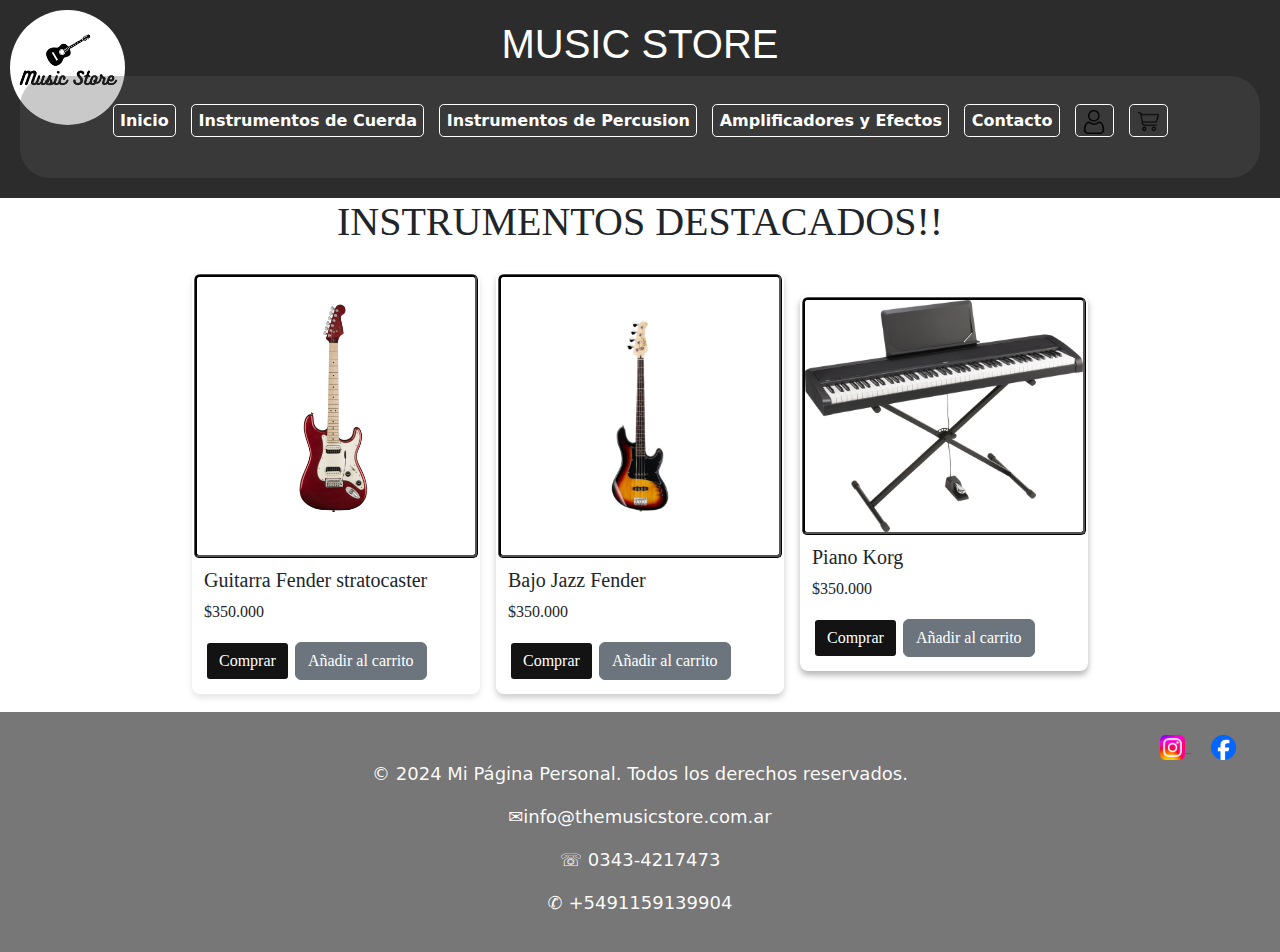
<file: index.html>
<!DOCTYPE html>
<html lang="en">

<head>
  <meta charset="UTF-8">
  <meta name="viewport" content="width=device-width, initial-scale=1.0">
  <title>Music Store</title>
  <link rel="stylesheet" href="./css/estilo.css">
  <link href="https://cdn.jsdelivr.net/npm/bootstrap@5.3.3/dist/css/bootstrap.min.css" rel="stylesheet"
    integrity="sha384-QWTKZyjpPEjISv5WaRU9OFeRpok6YctnYmDr5pNlyT2bRjXh0JMhjY6hW+ALEwIH" crossorigin="anonymous" />
    <link rel="icon" href="./iconos contacto-carrito-usuario/musica.png" type="image/x-icon">

</head>

<body>
  <header>
    <img src="./imagenes/icono-principal.png" alt="Logo" class="logo" />
    <h1 class="Nombre_tienda">MUSIC STORE</h1>
    <nav class="navbar navbar-expand-lg">
      <div class="container-fluid">
        <a class="navbar-brand" href="#"></a>
        <button class="navbar-toggler" type="button" data-bs-toggle="collapse" data-bs-target="#navbarNavAltMarkup"
          aria-controls="navbarNavAltMarkup" aria-expanded="false" aria-label="Toggle navigation">
          <span class="navbar-toggler-icon"></span>
        </button>
        <div class="collapse navbar-collapse" id="navbarNavAltMarkup">
          <ul class="hover">
            <li class="hover_li"><a href="#">Inicio</a></li>
            <li class="hover_li">
              <a href="./Pages/intrumentos-cuerda.html">Instrumentos de Cuerda</a>
            </li>
            <li class="hover_li">
              <a href="./Pages/intrumentos-percusion.html">Instrumentos de Percusion</a>
            </li>
            <li class="hover_li">
              <a href="./Pages/pedales-amplificadores.html">Amplificadores y Efectos</a>
            </li>
            <li class="hover_li"><a href="./Pages/Contacto.html">Contacto</a></li>
            <li class=><a href="/404.html"><i class="fas fa-shopping-cart"><img src="./iconos contacto-carrito-usuario/usuario.png" height="24px" alt=""></i></a></li>
            <li class="hover_li"><a href="/404.html"><i class="carrito_compras"><img src="./iconos contacto-carrito-usuario/carrito.png" height="25px"alt=""></i></a></li>
          </ul>
        </div>
      </div>
    </nav>
  </header>
  <main>
    <h1 class="titulo_destacados">INSTRUMENTOS DESTACADOS!!</h1>    
    <section>
      <div class="card" style="width: 18rem">
        <img src="./imagenes/Instrumentos destacados/guitarra-fender.png" class="guitarra-fender img-art"
          alt="guitarra-fender" />
        <div class="card-body">
          <h5 class="card-title">Guitarra Fender stratocaster</h5>
          <p class="card-text">$350.000</p>
          <a href="#" class="btn btn-primary">Comprar</a>
          <a href="#" class="btn btn-secondary">Añadir al carrito</a>
        </div>
      </div>
      <div class="card" style="width: 18rem">
        <div class="imagenes">
          <img src="./imagenes/Instrumentos destacados/bajo-fender.png" class="bajo-fender" alt="bajo-fender" />
        </div>
        <div class="card-body">
          <h5 class="card-title">Bajo Jazz Fender</h5>
          <p class="card-text">$350.000</p>
          <a href="#" class="btn btn-primary">Comprar</a>
          <a href="#" class="btn btn-secondary">Añadir al carrito</a>
        </div>
      </div>
      <div class="card" style="width: 18rem">
        <div class="imagenes">
          <img src="./imagenes/Instrumentos destacados/piano-korg.png" class="piano-korg img-art" alt="piano-korg" />
        </div>
        <div class="card-body" flex>
          <h5 class="card-title">Piano Korg</h5>
          <p class="card-text">$350.000</p>
          <a href="#" class="btn btn-primary">Comprar</a>
          <a href="#" class="btn btn-secondary">Añadir al carrito</a>
        </div>
      </div>
    </section>
  </main>
  <footer>
    <a href="https://www.instagram.com/the_musicstore/?hl=es" class="contact_logos" target="_blank">
      <img src="./iconos contacto-carrito-usuario/Instagram_logo_2022.svg.png" alt="Instagram_logo" height="25px">
    </a>
    <a href="https://www.facebook.com/tmsargentina" class="contact_logos" target="_blank">
      <img src="./iconos contacto-carrito-usuario/2023_Facebook_icon.svg.png" alt="facebook_logo" height="25px">
    </a>
    <p>© 2024 Mi Página Personal. Todos los derechos reservados.</p>
    <p>✉info@themusicstore.com.ar</p>
    <p>☏ 0343-4217473</p>
    <p>✆ +5491159139904</p>
  </footer>
  <script src="https://cdn.jsdelivr.net/npm/bootstrap@5.3.3/dist/js/bootstrap.bundle.min.js"
    integrity="sha384-YvpcrYf0tY3lHB60NNkmXc5s9fDVZLESaAA55NDzOxhy9GkcIdslK1eN7N6jIeHz"
    crossorigin="anonymous"></script>
  </div>
</body>

</html>
</file>
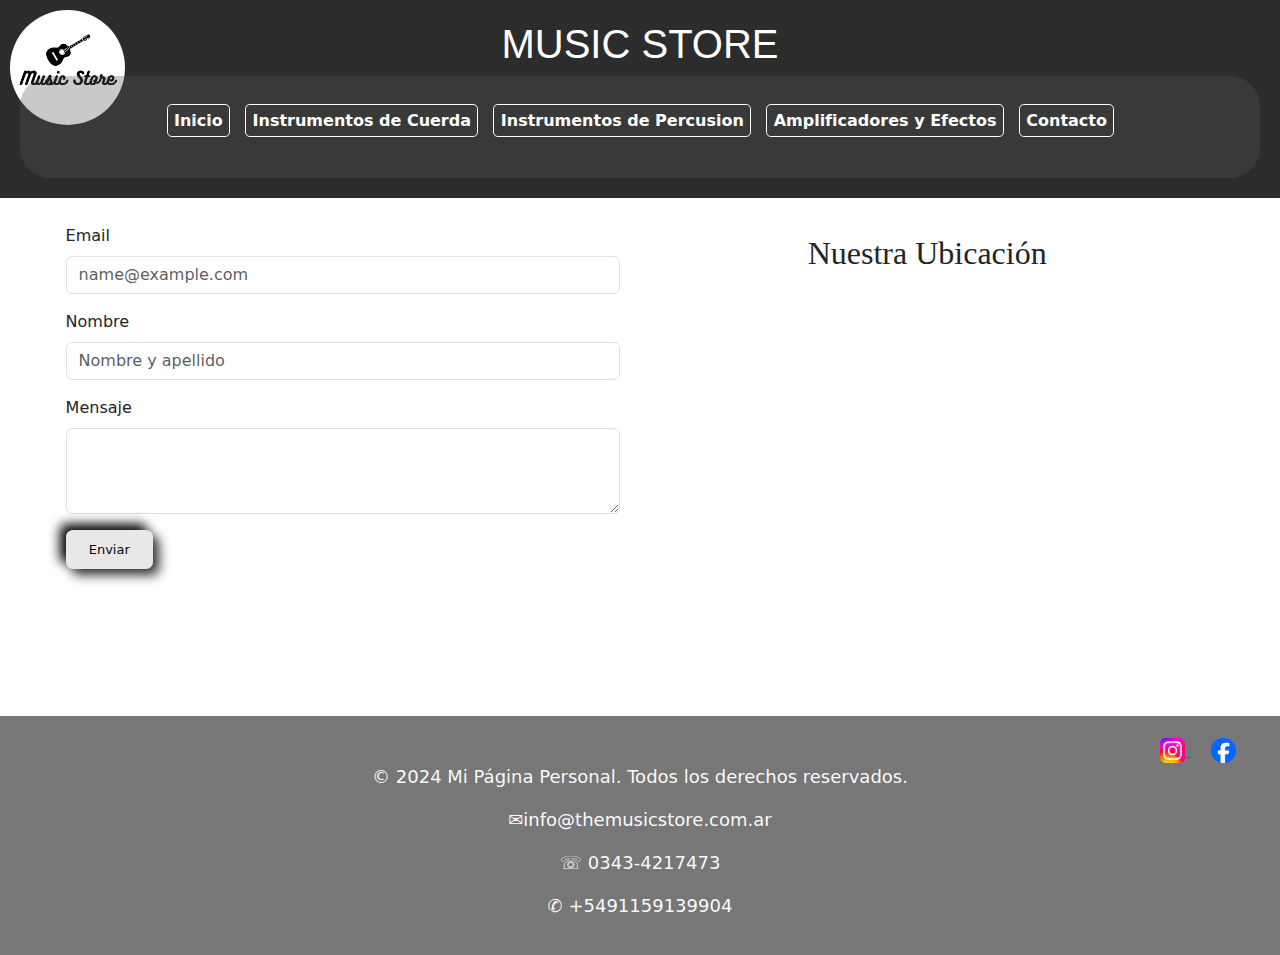
<file: Pages/Contacto.html>
<!DOCTYPE html>
<html lang="es">

<head>
    <meta charset="UTF-8">
    <meta name="viewport" content="width=device-width, initial-scale=1.0">
    <title>Music Store</title>
    <link rel="stylesheet" href="../css/estilo.css">
    <link href="https://cdn.jsdelivr.net/npm/bootstrap@5.3.3/dist/css/bootstrap.min.css" rel="stylesheet"
        integrity="sha384-QWTKZyjpPEjISv5WaRU9OFeRpok6YctnYmDr5pNlyT2bRjXh0JMhjY6hW+ALEwIH" crossorigin="anonymous" />
        <link rel="icon" href="../iconos contacto-carrito-usuario/musica.png" type="image/x-icon">
</head>

<body>
    <header>
        <img src="../imagenes/icono-principal.png" alt="Logo" class="logo">
        <h1 class="Nombre_tienda">MUSIC STORE</h1>
        <nav class="navbar navbar-expand-lg">
            <div class="container-fluid">
              <a class="navbar-brand" href="#"></a>
              <button class="navbar-toggler" type="button" data-bs-toggle="collapse" data-bs-target="#navbarNavAltMarkup"
                aria-controls="navbarNavAltMarkup" aria-expanded="false" aria-label="Toggle navigation">
                <span class="navbar-toggler-icon"></span>
              </button>
              <div class="collapse navbar-collapse" id="navbarNavAltMarkup">
                <ul class="hover">
                  <li class="hover_li"><a href="../index.html">Inicio</a></li>
                  <li class="hover_li">
                    <a href="./intrumentos-cuerda.html">Instrumentos de Cuerda</a>
                  </li>
                  <li class="hover_li">
                    <a href="./intrumentos-percusion.html">Instrumentos de Percusion</a>
                  </li>
                  <li class="hover_li">
                    <a href="./pedales-amplificadores.html">Amplificadores y Efectos</a>
                  </li>
                  <li class="hover_li"><a href="#">Contacto</a></li>
                </ul>
              </div>
            </div>
          </nav>
    </header>
    <div class="container_contacto">
        <div class="contact">
            <div class="mb-3">
                <label for="exampleFormControlInput1" class="form-label">Email</label>
                <input type="email" class="form-control" id="exampleFormControlInput1" placeholder="name@example.com"
                    required>
            </div>
            <div class="mb-3">
                <label for="Nombre" class="form-label">Nombre</label>
                <input type="text" class="form-control" id="exampleFormControlInput1" placeholder="Nombre y apellido"
                    required>
            </div>
            <div class="mb-3">
                <label for="exampleFormControlTextarea1" class="form-label">Mensaje</label>
                <textarea class="form-control" id="exampleFormControlTextarea1" rows="3" required></textarea>
            </div>
            <div>
              <button>Enviar</button>  
            </div>
        </div>

        <section class="div-map">
            <h2>Nuestra Ubicación</h2>
            <iframe
                src="https://www.google.com/maps/embed?pb=!1m14!1m8!1m3!1d3560.277743230878!2d-65.207089!3d-26.831117!3m2!1i1024!2i768!4f13.1!3m3!1m2!1s0x94225c11bda99507%3A0x9d87bdefdccf838f!2sPaseo%20Buenos%20Aires%2C%20Buenos%20Aires%2039%2C%20T4000%20San%20Miguel%20de%20Tucum%C3%A1n%2C%20Tucum%C3%A1n%2C%20Argentina!5e0!3m2!1ses!2sus!4v1728086692666!5m2!1ses!2sus"
                width="100%" height="400" style="border:0;" allowfullscreen="" loading="lazy"
                referrerpolicy="no-referrer-when-downgrade">
            </iframe>
        </section>
    </div>

    <footer>
        <a href="https://www.instagram.com/the_musicstore/?hl=es" class="contact_logos" target="_blank">
            <img src="../iconos contacto-carrito-usuario/Instagram_logo_2022.svg.png" alt="Instagram_logo" height="25px">
          </a>
          <a href="https://www.facebook.com/tmsargentina" class="contact_logos" target="_blank">
            <img src="../iconos contacto-carrito-usuario/2023_Facebook_icon.svg.png" alt="facebook_logo" height="25px">
        </a>
        <p>© 2024 Mi Página Personal. Todos los derechos reservados.</p>
        <p>✉info@themusicstore.com.ar</p>
        <p>☏ 0343-4217473</p>
        <p>✆ +5491159139904</p>
    </footer>
    <script src="https://cdn.jsdelivr.net/npm/bootstrap@5.3.3/dist/js/bootstrap.bundle.min.js"
        integrity="sha384-YvpcrYf0tY3lHB60NNkmXc5s9fDVZLESaAA55NDzOxhy9GkcIdslK1eN7N6jIeHz"
        crossorigin="anonymous"></script>
</body>

</html>
</file>
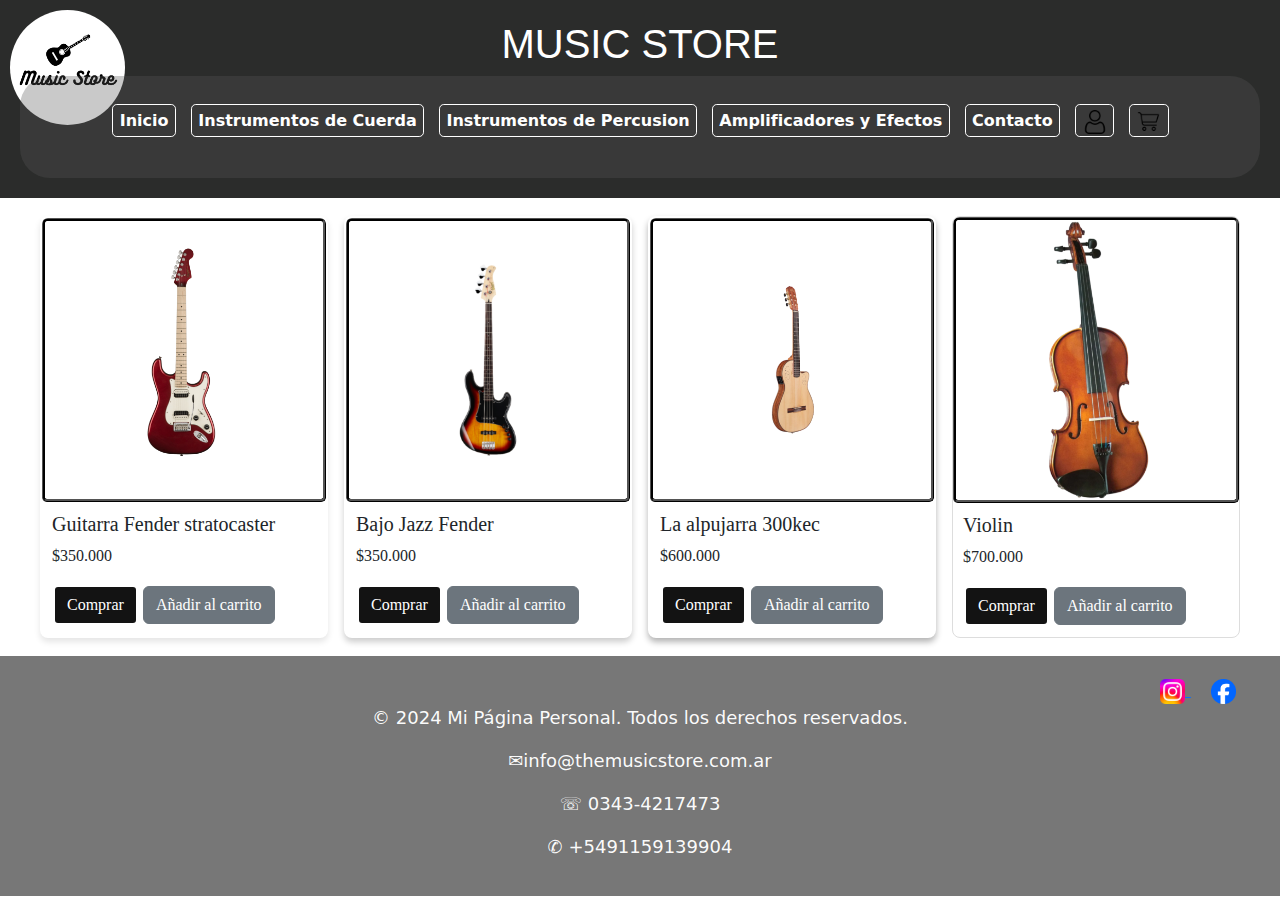
<file: Pages/intrumentos-cuerda.html>
<!DOCTYPE html>
<html lang="es">

<head>
  <meta charset="UTF-8">
  <meta name="viewport" content="width=device-width, initial-scale=1.0">
  <title>Music Store</title>
  <link rel="stylesheet" href="../css/estilo.css">
  <link href="https://cdn.jsdelivr.net/npm/bootstrap@5.3.3/dist/css/bootstrap.min.css" rel="stylesheet"
    integrity="sha384-QWTKZyjpPEjISv5WaRU9OFeRpok6YctnYmDr5pNlyT2bRjXh0JMhjY6hW+ALEwIH" crossorigin="anonymous">
    <link rel="icon" href="../iconos contacto-carrito-usuario/musica.png" type="image/x-icon">
</head>

<body>
  <header>
    <img src="../imagenes/icono-principal.png" alt="Logo" class="logo">
    <h1 class="Nombre_tienda">MUSIC STORE</h1>
    <nav class="navbar navbar-expand-lg">
      <div class="container-fluid">
        <a class="navbar-brand" href="#"></a>
        <button class="navbar-toggler" type="button" data-bs-toggle="collapse" data-bs-target="#navbarNavAltMarkup"
          aria-controls="navbarNavAltMarkup" aria-expanded="false" aria-label="Toggle navigation">
          <span class="navbar-toggler-icon"></span>
        </button>
        <div class="collapse navbar-collapse" id="navbarNavAltMarkup">
          <ul class="hover">
            <li class="hover_li"><a href="../index.html">Inicio</a></li>
            <li class="hover_li">
              <a href="#">Instrumentos de Cuerda</a>
            </li>
            <li class="hover_li">
              <a href="./intrumentos-percusion.html">Instrumentos de Percusion</a>
            </li>
            <li class="hover_li">
              <a href="./pedales-amplificadores.html">Amplificadores y Efectos</a>
            </li>
            <li class="hover_li"><a href="./Contacto.html">Contacto</a></li>
            <li class="hover_li"><a href="/404.html"><i class="fas fa-shopping-cart"><img src="../iconos contacto-carrito-usuario/usuario.png" height="24px" alt=""></i></a></li>
            <li class="hover_li"><a href="/404.html"><i class="carrito_compras"><img src="../iconos contacto-carrito-usuario/carrito.png" height="25px"alt=""></i></a></li>
          </ul>
        </div>
      </div>
    </nav>
  </header>
  <section>
    <div class="card" style="width: 18rem;">
      <img src="../imagenes/Instrumentos destacados/guitarra-fender.png" class="guitarra-fender" alt="guitarra-fender">
      <div class="card-body">
        <h5 class="card-title">Guitarra Fender stratocaster</h5>
        <p class="card-text">$350.000</p>
        <a href="#" class="btn btn-primary">Comprar</a>
        <a href="#" class="btn btn-secondary">Añadir al carrito</a>
      </div>
    </div>
    <div class="card" style="width: 18rem;">
      <img src="../imagenes/Instrumentos destacados/bajo-fender.png" class="bajo-fender" alt="bajo-fender">
      <div class="card-body">
        <h5 class="card-title">Bajo Jazz Fender</h5>
        <p class="card-text">$350.000</p>
        <a href="#" class="btn btn-primary">Comprar</a>
        <a href="#" class="btn btn-secondary">Añadir al carrito</a>
      </div>
    </div>
    <div class="card" style="width: 18rem;">
      <img src="../imagenes/instrumentos de cuerda/guitarra-la-alpujarra.png" class="guitarra-la-alpujarra" alt="guitarra-la-alpujarra">
      <div class="card-body">
        <h5 class="card-title">La alpujarra 300kec</h5>
        <p class="card-text">$600.000</p>
        <a href="#" class="btn btn-primary">Comprar</a>
        <a href="#" class="btn btn-secondary">Añadir al carrito</a>
      </div>
    </div>
    <div class="card" style="width: 18rem;">
      <img src="../imagenes/instrumentos de cuerda/violin.png" class="violin" alt="violin">
      <div class="card-body">
        <h5 class="card-title">Violin</h5>
        <p class="card-text">$700.000</p>
        <a href="#" class="btn btn-primary">Comprar</a>
        <a href="#" class="btn btn-secondary">Añadir al carrito</a>
      </div>
    </div>
  </section>
  <footer>
    <a href="https://www.instagram.com/the_musicstore/?hl=es" class="contact_logos" target="_blank">
      <img src="../iconos contacto-carrito-usuario/Instagram_logo_2022.svg.png" alt="Instagram_logo" height="25px">
    </a>
    <a href="https://www.facebook.com/tmsargentina" class="contact_logos" target="_blank">
      <img src="../iconos contacto-carrito-usuario/2023_Facebook_icon.svg.png" alt="facebook_logo" height="25px">
    </a>
    <p>© 2024 Mi Página Personal. Todos los derechos reservados.</p>
    <p>✉info@themusicstore.com.ar</p>
    <p>☏ 0343-4217473</p>
    <p>✆ +5491159139904</p>
  </footer>
  <script src="https://cdn.jsdelivr.net/npm/bootstrap@5.3.3/dist/js/bootstrap.bundle.min.js"
    integrity="sha384-YvpcrYf0tY3lHB60NNkmXc5s9fDVZLESaAA55NDzOxhy9GkcIdslK1eN7N6jIeHz"
    crossorigin="anonymous"></script>
</body>

</html>
</file>
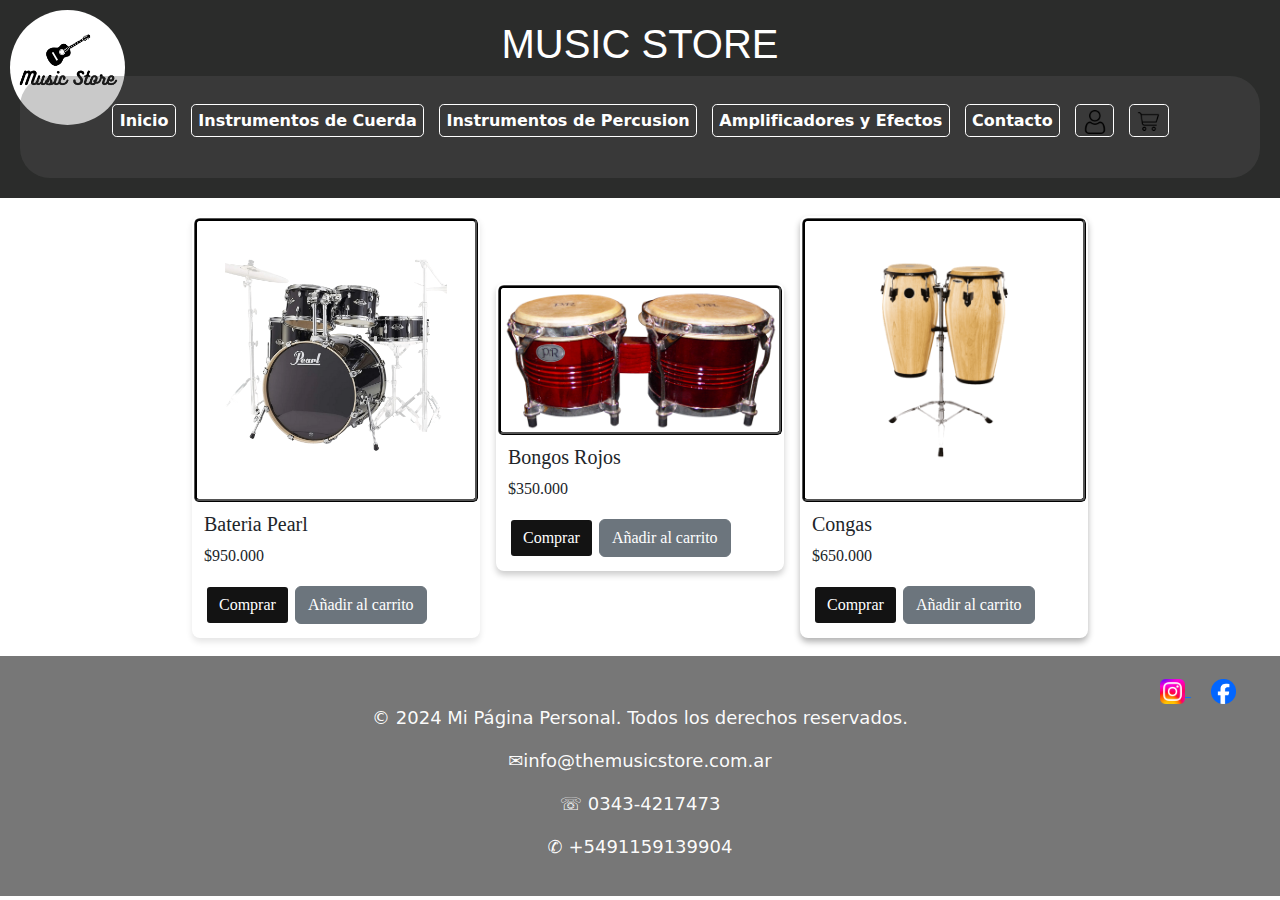
<file: Pages/intrumentos-percusion.html>
<!DOCTYPE html>
<html lang="es">

<head>
  <meta charset="UTF-8">
  <meta name="viewport" content="width=device-width, initial-scale=1.0">
  <title>Music Store</title>
  <link rel="stylesheet" href="../css/estilo.css">
  <link href="https://cdn.jsdelivr.net/npm/bootstrap@5.3.3/dist/css/bootstrap.min.css" rel="stylesheet"
    integrity="sha384-QWTKZyjpPEjISv5WaRU9OFeRpok6YctnYmDr5pNlyT2bRjXh0JMhjY6hW+ALEwIH" crossorigin="anonymous">
    <link rel="icon" href="../iconos contacto-carrito-usuario/musica.png" type="image/x-icon">
</head>

<body>
  <header>
    <img src="../imagenes/icono-principal.png" alt="Logo" class="logo">
    <h1 class="Nombre_tienda">MUSIC STORE</h1>
    <nav class="navbar navbar-expand-lg">
      <div class="container-fluid">
        <a class="navbar-brand" href="#"></a>
        <button class="navbar-toggler" type="button" data-bs-toggle="collapse" data-bs-target="#navbarNavAltMarkup"
          aria-controls="navbarNavAltMarkup" aria-expanded="false" aria-label="Toggle navigation">
          <span class="navbar-toggler-icon"></span>
        </button>
        <div class="collapse navbar-collapse" id="navbarNavAltMarkup">
          <ul class="hover">
            <li class="hover_li"><a href="../index.html">Inicio</a></li>
            <li class="hover_li">
              <a href="./intrumentos-cuerda.html">Instrumentos de Cuerda</a>
            </li>
            <li class="hover_li">
              <a href="#">Instrumentos de Percusion</a>
            </li>
            <li class="hover_li">
              <a href="./pedales-amplificadores.html">Amplificadores y Efectos</a>
            </li>
            <li class="hover_li"><a href="./Contacto.html">Contacto</a></li>
            <li class="hover_li"><a href="/404.html"><i class="fas fa-shopping-cart"><img src="../iconos contacto-carrito-usuario/usuario.png" height="24px" alt=""></i></a></li>
            <li class="hover_li"><a href="/404.html"><i class="carrito_compras"><img src="../iconos contacto-carrito-usuario/carrito.png" height="25px"alt=""></i></a></li>
          </ul>
        </div>
      </div>
    </nav>
  </header>
  <section>
    <div class="card" style="width: 18rem;">
      <img src="../imagenes/instrumentos de Percusion/bateria-pearl.png" class="baterias" alt="bateria-pearl">
      <div class="card-body">
        <h5 class="card-title">Bateria Pearl</h5>
        <p class="card-text">$950.000</p>
        <a href="#" class="btn btn-primary">Comprar</a>
        <a href="#" class="btn btn-secondary">Añadir al carrito</a>
      </div>
    </div>
    <div class="card" style="width: 18rem;">
        <img src="../imagenes/instrumentos de Percusion/bongos.png" class="Percusion" alt="bongos" />
      <div class="card-body">
        <h5 class="card-title">Bongos Rojos</h5>
        <p class="card-text">$350.000</p>
        <a href="#" class="btn btn-primary">Comprar</a>
        <a href="#" class="btn btn-secondary">Añadir al carrito</a>
      </div>
    </div>
    <div class="card" style="width: 18rem;">
      <img src="../imagenes/instrumentos de Percusion/Congas.png" class="congas" alt="congas">
      <div class="card-body">
        <h5 class="card-title">Congas</h5>
        <p class="card-text">$650.000</p>
        <a href="#" class="btn btn-primary">Comprar</a>
        <a href="#" class="btn btn-secondary">Añadir al carrito</a>
      </div>
    </div>
  </section>
  <footer>
    <a href="https://www.instagram.com/the_musicstore/?hl=es" class="contact_logos" target="_blank">
      <img src="../iconos contacto-carrito-usuario/Instagram_logo_2022.svg.png" alt="Instagram_logo" height="25px">
    </a>
    <a href="https://www.facebook.com/tmsargentina" class="contact_logos" target="_blank">
      <img src="../iconos contacto-carrito-usuario/2023_Facebook_icon.svg.png" alt="facebook_logo" height="25px">
    </a>
    <p>© 2024 Mi Página Personal. Todos los derechos reservados.</p>
    <p>✉info@themusicstore.com.ar</p>
    <p>☏ 0343-4217473</p>
    <p>✆ +5491159139904</p>
  </footer>
  <script src="https://cdn.jsdelivr.net/npm/bootstrap@5.3.3/dist/js/bootstrap.bundle.min.js"
    integrity="sha384-YvpcrYf0tY3lHB60NNkmXc5s9fDVZLESaAA55NDzOxhy9GkcIdslK1eN7N6jIeHz"
    crossorigin="anonymous"></script>
</body>

</html>
</file>
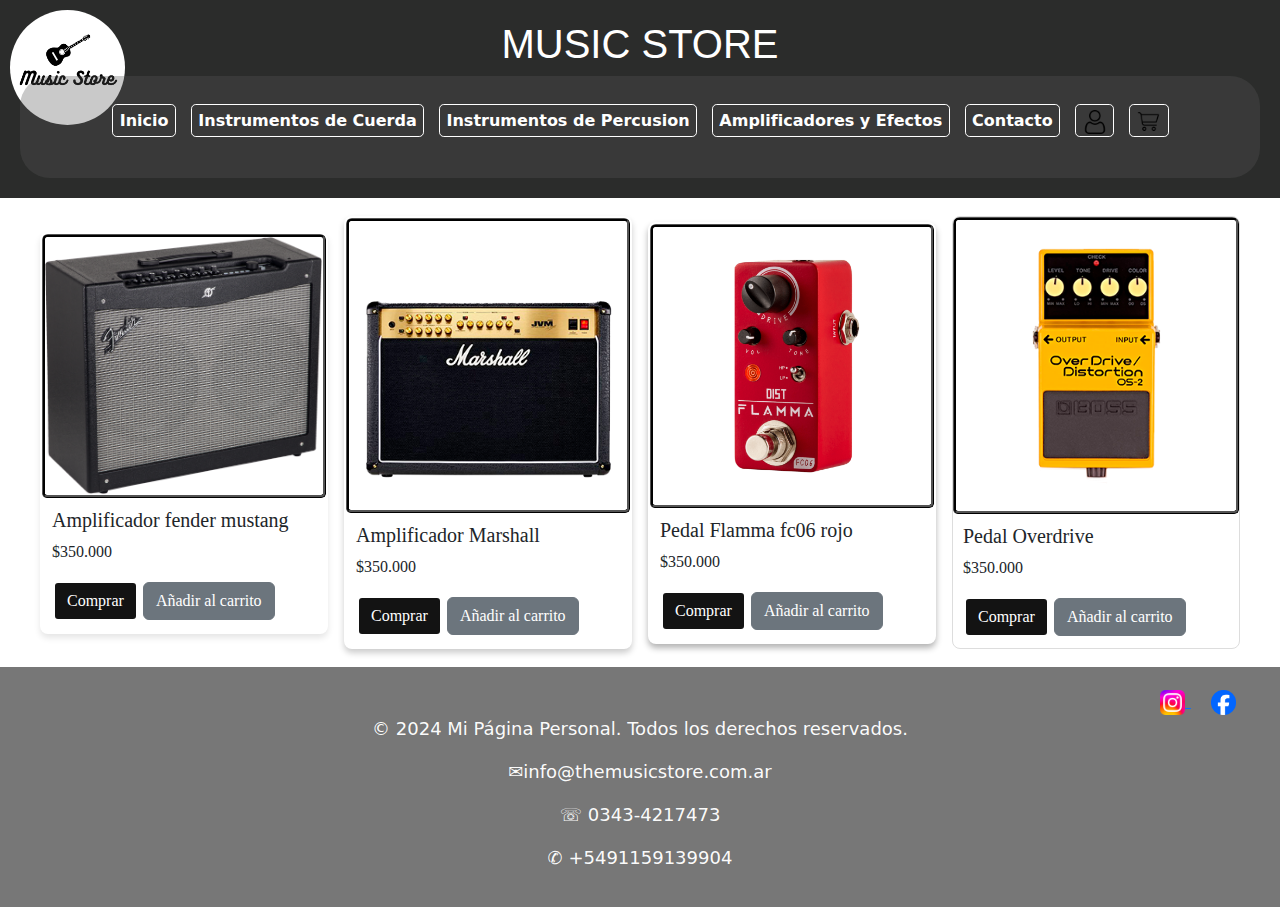
<file: Pages/pedales-amplificadores.html>
<!DOCTYPE html>
<html lang="es">

<head>
  <meta charset="UTF-8">
  <meta name="viewport" content="width=device-width, initial-scale=1.0">
  <title>Music Store</title>
  <link rel="stylesheet" href="../css/estilo.css">
  <link href="https://cdn.jsdelivr.net/npm/bootstrap@5.3.3/dist/css/bootstrap.min.css" rel="stylesheet"
    integrity="sha384-QWTKZyjpPEjISv5WaRU9OFeRpok6YctnYmDr5pNlyT2bRjXh0JMhjY6hW+ALEwIH" crossorigin="anonymous">
    <link rel="icon" href="../iconos contacto-carrito-usuario/musica.png" type="image/x-icon">

</head>

<body>
  <header>
    <img src="../imagenes/icono-principal.png" alt="Logo" class="logo">
    <h1 class="Nombre_tienda">MUSIC STORE</h1>
    <nav class="navbar navbar-expand-lg">
      <div class="container-fluid">
        <a class="navbar-brand" href="#"></a>
        <button class="navbar-toggler" type="button" data-bs-toggle="collapse" data-bs-target="#navbarNavAltMarkup"
          aria-controls="navbarNavAltMarkup" aria-expanded="false" aria-label="Toggle navigation">
          <span class="navbar-toggler-icon"></span>
        </button>
        <div class="collapse navbar-collapse" id="navbarNavAltMarkup">
          <ul class="hover">
            <li class="hover_li"><a href="../index.html">Inicio</a></li>
            <li class="hover_li">
              <a href="./intrumentos-cuerda.html">Instrumentos de Cuerda</a>
            </li>
            <li class="hover_li">
              <a href="./intrumentos-percusion.html">Instrumentos de Percusion</a>
            </li>
            <li class="hover_li">
              <a href="#">Amplificadores y Efectos</a>
            </li>
            <li class="hover_li"><a href="./Contacto.html">Contacto</a></li>
            <li class="hover_li"><a href="/404.html"><i class="fas fa-shopping-cart"><img src="../iconos contacto-carrito-usuario/usuario.png" height="24px" alt=""></i></a></li>
            <li class="hover_li"><a href="/404.html"><i class="carrito_compras"><img src="../iconos contacto-carrito-usuario/carrito.png" height="25px"alt=""></i></a></li>
          </ul>
        </div>
      </div>
    </nav>
  </header>
  <section>
    <div class="card" style="width: 18rem;">
      <img src="../imagenes/amplis y pedales de efectos/amplificador_fender_mustang.png" class="amplificadores" alt="amplificador_fender_mustang">
      <div class="card-body">
        <h5 class="card-title">Amplificador fender mustang</h5>
        <p class="card-text">$350.000</p>
        <a href="#" class="btn btn-primary">Comprar</a>
        <a href="#" class="btn btn-secondary">Añadir al carrito</a>
      </div>
    </div>
    <div class="card" style="width: 18rem;">
      <img src="../imagenes/amplis y pedales de efectos/amplificador_marshall.png" class="amplificadores" alt="amplificador_marshall">
      <div class="card-body">
        <h5 class="card-title">Amplificador Marshall</h5>
        <p class="card-text">$350.000</p>
        <a href="#" class="btn btn-primary">Comprar</a>
        <a href="#" class="btn btn-secondary">Añadir al carrito</a>
      </div>
    </div>
    <div class="card" style="width: 18rem;">
      <img src="../imagenes/amplis y pedales de efectos/Flamma_fc06_rojo.png" class="Pedales_efectos" alt="Pedal Flamma_fc06_rojo">
      <div class="card-body">
        <h5 class="card-title">Pedal Flamma fc06 rojo</h5>
        <p class="card-text">$350.000</p>
        <a href="#" class="btn btn-primary">Comprar</a>
        <a href="#" class="btn btn-secondary">Añadir al carrito</a>
      </div>
    </div>
    <div class="card" style="width: 18rem;">
      <img src="../imagenes/amplis y pedales de efectos/overdrive_amarillo.png" class="Pedales_efectos" alt="pedal overdrive_amarillo">
      <div class="card-body">
        <h5 class="card-title">Pedal Overdrive</h5>
        <p class="card-text">$350.000</p>
        <a href="#" class="btn btn-primary">Comprar</a>
        <a href="#" class="btn btn-secondary">Añadir al carrito</a>
      </div>
    </div>
  </section>
  <footer>
    <a href="https://www.instagram.com/the_musicstore/?hl=es" class="contact_logos" target="_blank">
      <img src="../iconos contacto-carrito-usuario/Instagram_logo_2022.svg.png" alt="Instagram_logo" height="25px">
    </a>
    <a href="https://www.facebook.com/tmsargentina" class="contact_logos" target="_blank">
      <img src="../iconos contacto-carrito-usuario/2023_Facebook_icon.svg.png" alt="facebook_logo" height="25px">
    </a>
    <p>© 2024 Mi Página Personal. Todos los derechos reservados.</p>
    <p>✉info@themusicstore.com.ar</p>
    <p>☏ 0343-4217473</p>
    <p>✆ +5491159139904</p>
  </footer>
  <script src="https://cdn.jsdelivr.net/npm/bootstrap@5.3.3/dist/js/bootstrap.bundle.min.js"
    integrity="sha384-YvpcrYf0tY3lHB60NNkmXc5s9fDVZLESaAA55NDzOxhy9GkcIdslK1eN7N6jIeHz"
    crossorigin="anonymous"></script>
</body>

</html>
</file>
<file: css/estilo.css>
@charset "UTF-8";
/* Ajustes generales */
* {
  margin: 0;
  padding: 0;
  box-sizing: border-box;
}

/* Aplicando un bucle para asignar colores desde un map */
header {
  background-color: #2b2c2b;
}

footer {
  background-color: rgba(116, 116, 116, 0.9803921569);
}

nav {
  background-color: rgba(87, 87, 87, 0.3215686275);
}

/* Ajustes de grid para la estructura general */
.container {
  display: grid;
  grid-template-areas: "header main footer";
  grid-template-columns: 1fr;
  grid-template-rows: auto 1fr auto;
  height: 100vh;
}

/* Estilos del header */
header {
  grid-area: header;
  color: #ffffff;
  text-align: center;
  padding: 20px;
  font-size: 20px;
  position: relative;
}

header .logo {
  position: absolute;
  top: 10px;
  left: 10px;
  max-width: 115px;
  border-radius: 50%;
}

header .Nombre_tienda {
  font-family: "Franklin Gothic Medium", "Arial Narrow", Arial, sans-serif;
}

/* Menú de navegación */
nav {
  border-radius: 30px;
}

nav .navbar-collapse {
  display: flex;
  justify-content: center;
  align-items: center;
}

nav .navbar-toggler {
  background-color: #2b2c2b !important;
  border-color: #ffffff !important;
}

nav .navbar-toggler:hover {
  background-color: #121212;
  border-color: white;
}

nav .navbar-toggler .navbar-toggler-icon {
  background-image: url("data:image/svg+xml,%3Csvg xmlns='http://www.w3.org/2000/svg' viewBox='0 0 30 30'%3E%3Cpath stroke='%23FFFFFF' stroke-width='2' d='M4 7h22M4 15h22M4 23h22'/%3E%3C/svg%3E") !important;
}

nav ul {
  list-style: none;
  padding: 20px;
  display: flex;
  justify-content: center;
  align-items: center;
}

nav ul li {
  margin-right: 15px;
}

nav ul li a {
  color: #cecece;
  text-decoration: none;
  border-radius: 20px;
  padding: 5px 10px;
  font-size: 16px;
  width: 10em;
  position: relative;
  height: 3.5em;
  border: 1px ridge #ffffff;
  padding: 0.4rem;
  outline: none;
  background-color: transparent;
  color: white;
  transition: 1s;
  border-radius: 0.3rem;
  font-size: 16px;
  font-weight: bold;
  cursor: pointer;
}

nav ul li a::after, nav ul li a::before {
  content: "";
  position: absolute;
  width: 95%;
  height: 40%;
  background-color: #212121;
  transition: 0.5s;
  transform-origin: center;
}

nav ul li a::after {
  top: -10px;
  left: 3%;
  background-color: transparent;
}

nav ul li a::before {
  top: 80%;
  left: 3%;
  background-color: transparent;
}

nav ul li a:hover::before, nav ul li a:hover::after {
  transform: scale(0);
}

nav ul li a:hover {
  box-shadow: inset 0px 0px 25px #666666;
}

nav ul li.hover_li:hover a {
  background-color: #ffffff;
  color: #2b2c2b;
}

/* Estilos del main */
h1 {
  background-color: rgba(128, 128, 128, 0);
}

.titulo_destacados {
  font-family: fantasy;
  text-align: center;
}

section {
  display: flex;
  flex-wrap: wrap;
  padding: 10px;
  display: flex;
  justify-content: center;
  align-items: center;
  font-family: "Times New Roman", Times, serif;
  background-color: rgba(128, 128, 128, 0);
  /* Bucle para generar diferentes estilos de tarjetas */
}

section .card:nth-child(1) {
  border: 2px solid rgba(154, 154, 154, 0);
  box-shadow: 0px 4px 6px rgba(0, 0, 0, 0.1);
}

section .card:nth-child(2) {
  border: 2px solid rgba(179, 179, 179, 0);
  box-shadow: 0px 4px 6px rgba(0, 0, 0, 0.2);
}

section .card:nth-child(3) {
  border: 2px solid rgba(205, 205, 205, 0);
  box-shadow: 0px 4px 6px rgba(0, 0, 0, 0.3);
}

section .card {
  margin: 8px;
  flex: 1 1 calc(18rem + 16px); /* Ajusta el ancho para que se adapte dinámicamente */
  max-width: 18rem; /* Asegura que las tarjetas no se expandan demasiado */
  border: 1px solid #ddd;
  border-radius: 8px;
  overflow: hidden;
}

section .card .card-body {
  padding: 10px;
  text-align: left;
}

section .card img {
  width: 100%;
  position: relative;
  height: 100%;
  border: 3px ridge #000000;
  outline: none;
  background-color: transparent;
  color: white;
  transition: 0.3s;
  border-radius: 0.3em;
  font-size: 16px;
  font-weight: bold;
  cursor: pointer;
}

section .card img::after {
  content: "";
  position: absolute;
  top: -10px;
  left: 3%;
  width: 95%;
  height: 40%;
  background-color: #212121;
  transition: 0.5s;
  transform-origin: center;
}

section .card img::before {
  content: "";
  transform-origin: center;
  position: absolute;
  top: 80%;
  left: 3%;
  width: 95%;
  height: 40%;
  background-color: #212121;
  transition: 0.5s;
}

section .card img:hover::before, section .card button:hover::after {
  transform: scale(0);
}

section .card img:hover {
  box-shadow: inset 0px 0px 25px #000000;
}

section .btn-primary {
  color: #ffffff;
  background-color: #131313;
  border: solid white;
}

section .btn-primary:hover {
  background-color: #303030;
  border: solid rgb(0, 0, 0);
}

/* Contacto */
.container_contacto {
  display: flex;
  justify-content: space-between;
  gap: 20px;
  max-width: 1200px;
  margin: 0 auto;
  padding: 2%;
}

.container_contacto .contact {
  flex: 1;
}

.container_contacto .div-map {
  flex: 1;
}

.container_contacto button {
  color: #090909;
  padding: 0.7em 1.7em;
  font-size: 13px;
  border-radius: 0.5em;
  background: #e8e8e8;
  cursor: pointer;
  border: 1px solid #e8e8e8;
  transition: all 1s;
  box-shadow: 6px 6px 12px #333333, -6px -6px 12px #000000;
}

.container_contacto button:active {
  color: #666;
  box-shadow: inset 4px 4px 12px #c5c5c5, inset -4px -4px 12px #ffffff;
}

/* Estilos del footer */
footer {
  grid-area: footer;
  color: rgba(255, 255, 255, 0.9803921569);
  text-align: center;
  padding: 20px;
  font-size: 18px;
}

footer .contact_logos {
  margin: 0 10px;
  position: relative;
  left: 45%;
}

@media (max-width: 1024px) {
  .container {
    padding: 10px;
  }
  nav ul {
    flex-direction: column;
    align-items: center;
  }
  nav ul li {
    margin-bottom: 10px;
  }
  .contact_logos {
    top: auto;
    left: auto;
  }
}
@media (max-width: 768px) {
  .container {
    padding: 5px;
  }
  header {
    padding: 10px;
  }
  nav ul li {
    margin-right: 0;
  }
  .Nombre_tienda {
    font-size: 18px;
  }
  .card {
    width: 100%;
    margin: 10px 0;
  }
  footer p, footer a {
    font-size: 14px;
  }
} 

/*# sourceMappingURL=estilo.css.map */
</file>
